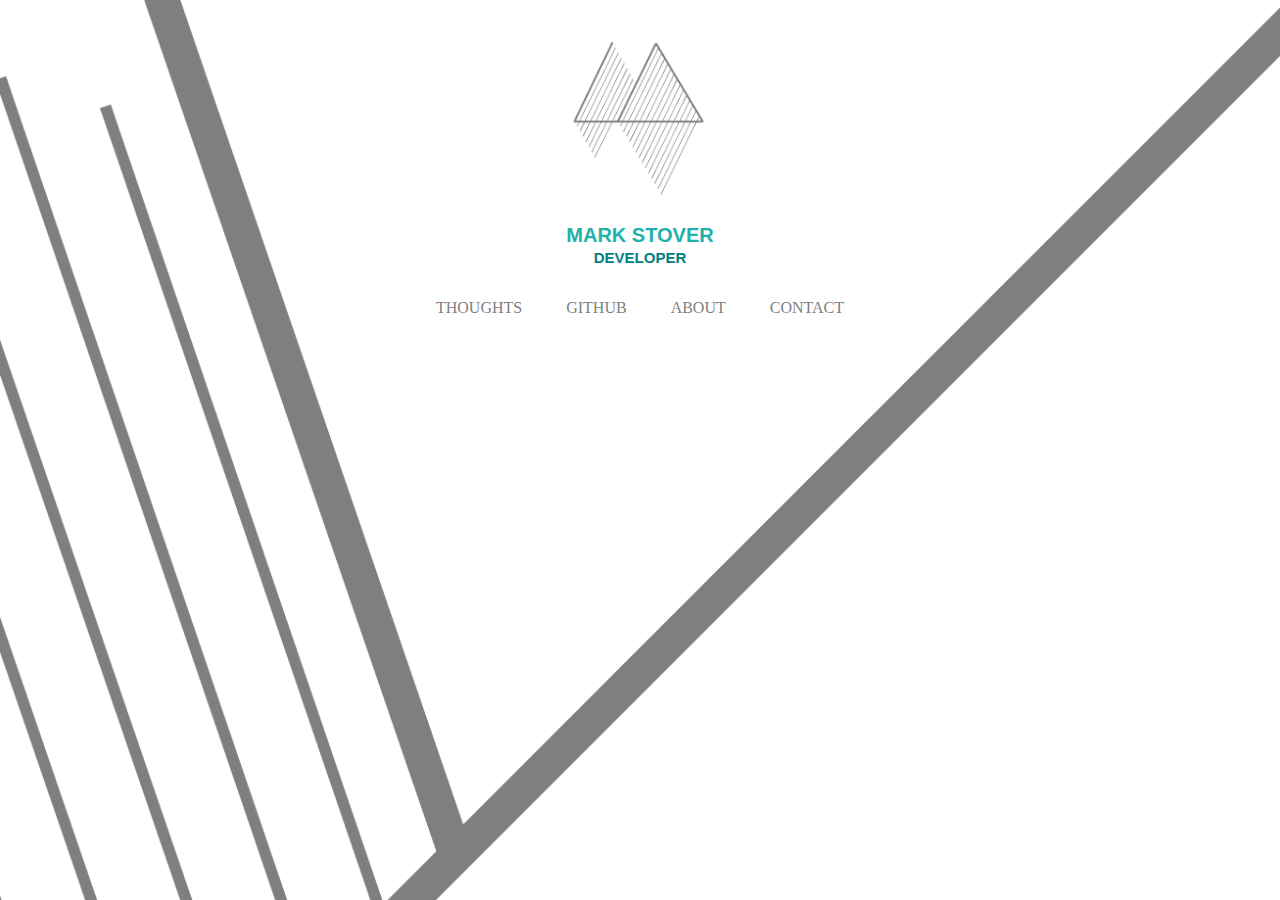
<file: index.html>
<!DOCTYPE html>
<html>
  <head>
    <meta charset="utf-8">
    <title>Mark Stover</title>
    <!-- <link rel="stylesheet" href="css/bootstrap.css"> -->
    <link rel="stylesheet" href="css/styles.css">
  </head>



  <body>
    <div class="banner">
      <div class="header-logo">
        <a href="index.html">
          <img src="images/mountain_logo.png" alt="Header Logo">
        </a>
      </div>
    </div>

    <div class="identity">
      <h3 class="name">Mark Stover</h3>
      <h5 class="work-position">Developer</h5>
    </div>

    <div class="nav_bar">
      <ul>
        <li><a href="thoughts.html">Thoughts</a></li>
        <li><a href="https://github.com/stovermc">GitHub</a></li>
        <li><a href="about_me.html">About</a></li>
        <li><a href="contact.html">Contact</a></li>
      </ul>
    </div>

  </body>
</html>
</file>
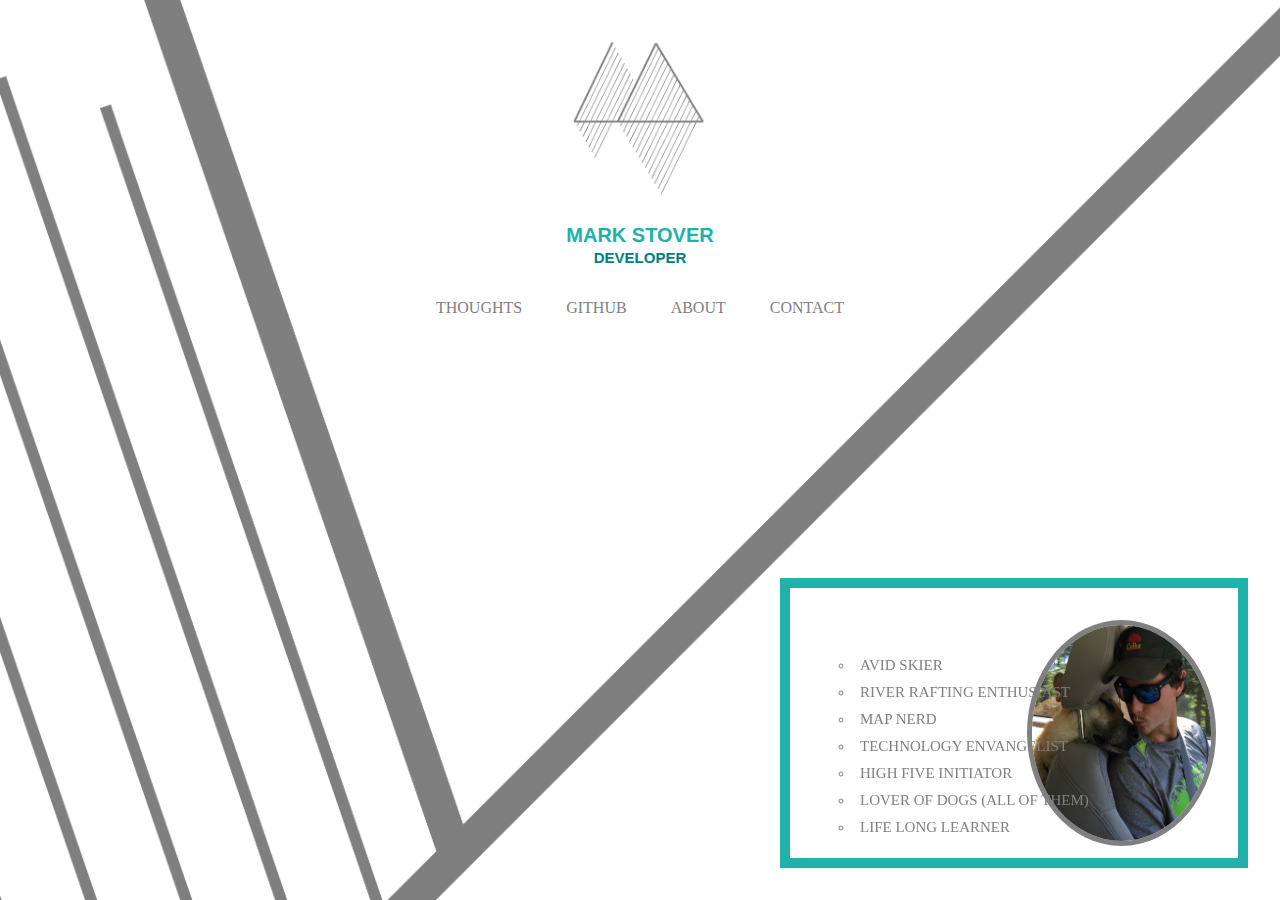
<file: about_me.html>
<!DOCTYPE html>
<html>
  <head>
    <meta charset="utf-8">
    <title>About Me</title>
    <link rel="stylesheet" href="css/styles.css">

  </head>
  <body>
    <div class="banner">
      <div class="header-logo">
        <a href="index.html">
          <img src="images/mountain_logo.png" alt="Header Logo">
        </a>
      </div>
    </div>

    <div class="identity">
      <h3 class="name">Mark Stover</h3>
      <h5 class="work-position">Developer</h5>
    </div>

    <div class="nav_bar">
      <ul>
        <li><a href="thoughts.html">Thoughts</a></li>
        <li><a href="https://github.com/stovermc">GitHub</a></li>
        <li><a href="about_me.html">About</a></li>
        <li><a href="contact.html">Contact</a></li>
      </ul>
    </div>

    <div class="about-container">
      <div id="left-column">
        <ul id="bulleted-list">
          <li>Avid Skier</li>
          <li>River rafting enthusiast</li>
          <li>Map nerd</li>
          <li>Technology envangelist</li>
          <li>High five initiator</li>
          <li>Lover of dogs (all of them)</li>
          <li>Life long learner</li>
        </ul>
      </div>

      <div id="right-column">
        <img src="images/headshot.png" alt="Headshot">
      </div>


    </div>
  </body>
</html>
</file>
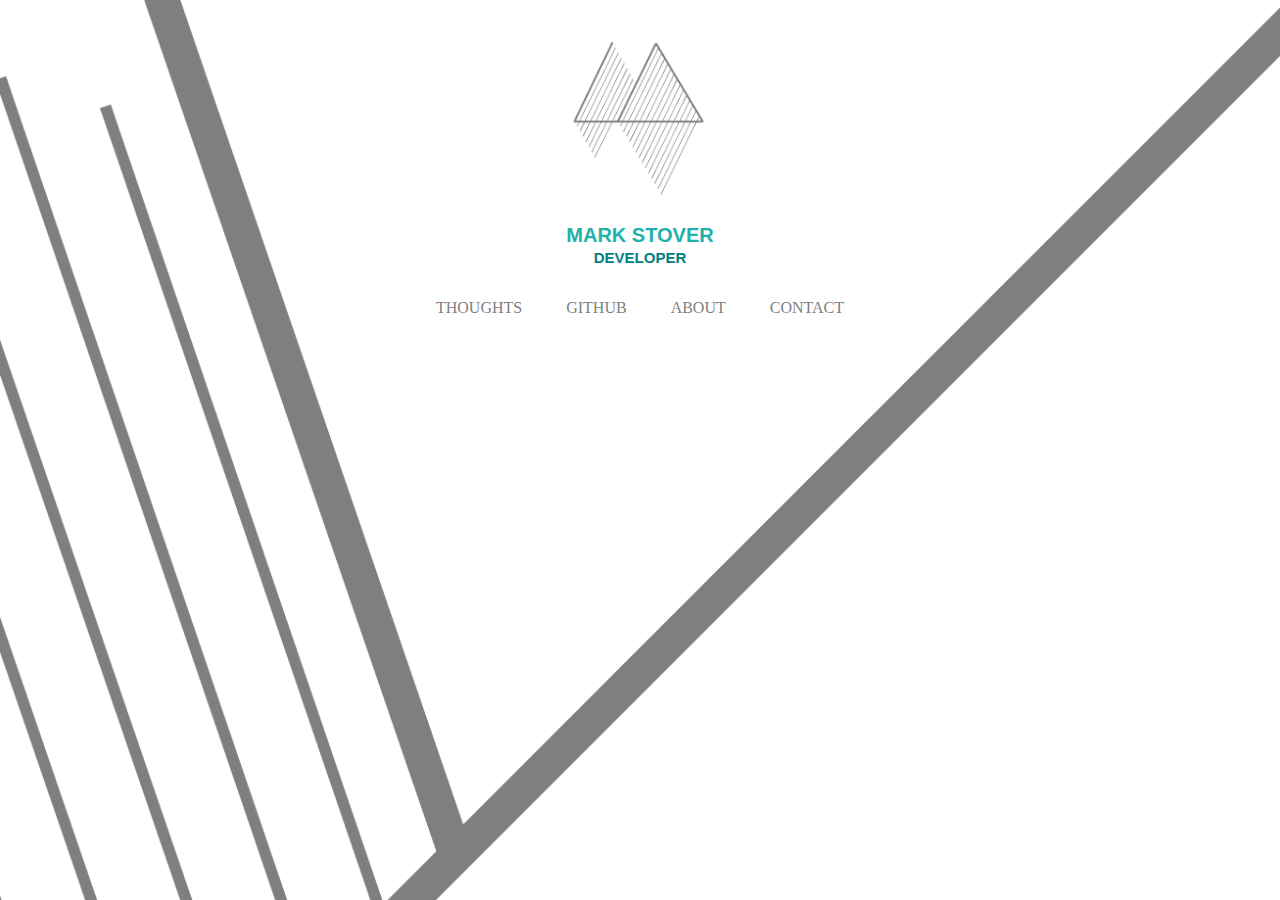
<file: contact.html>
<!DOCTYPE html>
<html>
  <head>
    <meta charset="utf-8">
    <title>Contact</title>
    <link rel="stylesheet" href="css/styles.css">

  </head>
  <body>

    <div class="banner">
      <div class="header-logo">
        <a href="index.html">
          <img src="images/mountain_logo.png" alt="Header Logo">
        </a>
      </div>
    </div>

    <div class="identity">
      <h3 class="name">Mark Stover</h3>
      <h5 class="work-position">Developer</h5>
    </div>

    <div class="nav_bar">
      <ul>
        <li><a href="thoughts.html">Thoughts</a></li>
        <li><a href="https://github.com/stovermc">GitHub</a></li>
        <li><a href="about_me.html">About</a></li>
        <li><a href="contact.html">Contact</a></li>
      </ul>
    </div>

  </body>
</html>
</file>
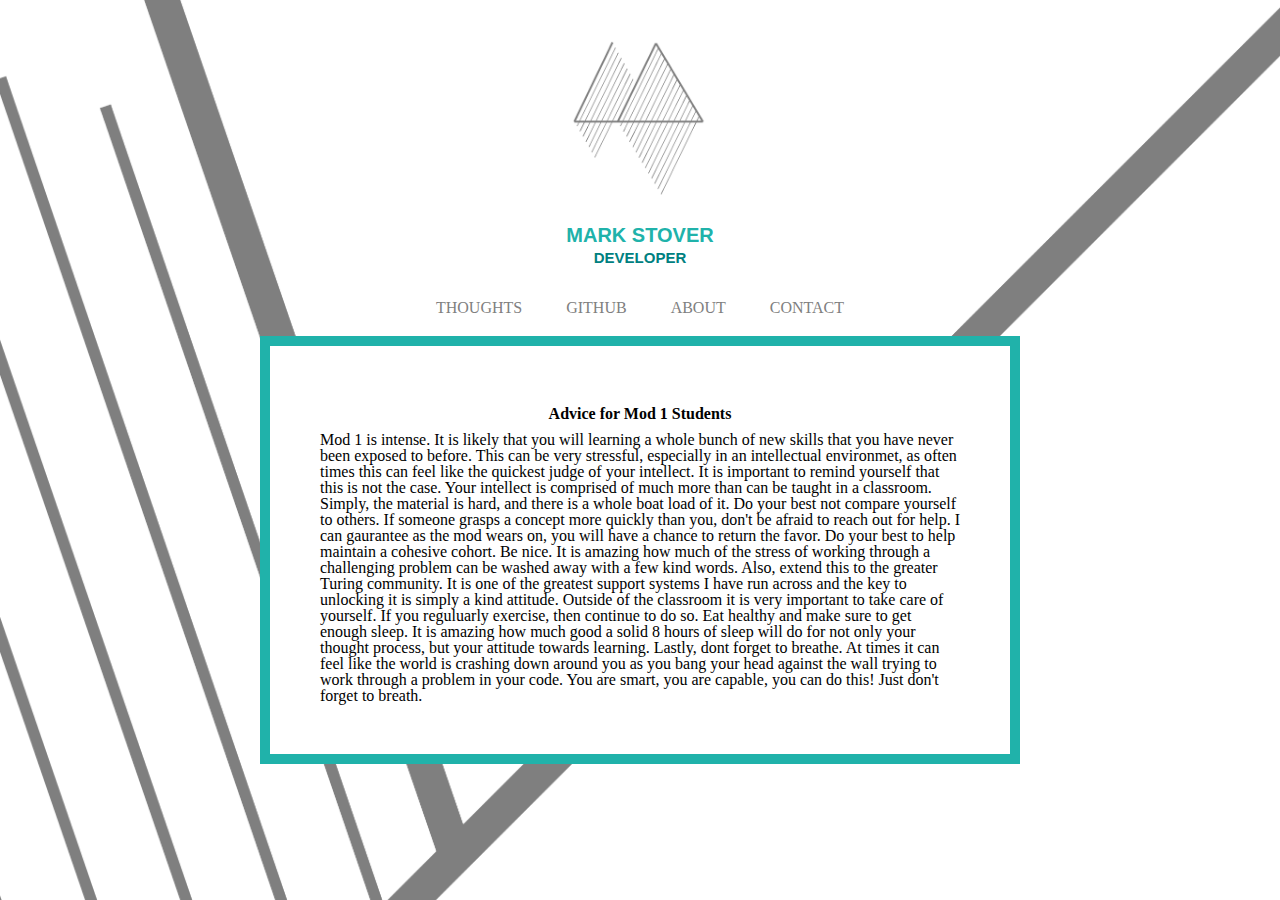
<file: thoughts.html>
<!DOCTYPE html>
<html>
  <head>
    <meta charset="utf-8">
    <title>Blog</title>
    <link rel="stylesheet" href="css/styles.css">

  </head>
  <body>
    <div class="banner">
      <div class="header-logo">
        <a href="index.html">
          <img src="images/mountain_logo.png" alt="Header Logo">
        </a>
      </div>
    </div>

    <div class="identity">
      <h3 class="name">Mark Stover</h3>
      <h5 class="work-position">Developer</h5>
    </div>

    <div class="nav_bar">
      <ul>
        <li><a href="thoughts.html">Thoughts</a></li>
        <li><a href="https://github.com/stovermc">GitHub</a></li>
        <li><a href="about_me.html">About</a></li>
        <li><a href="contact.html">Contact</a></li>
      </ul>
    </div>

    <div class="post">
      <h2>Advice for Mod 1 Students</h2>
      <div class="essay">
        <p>Mod 1 is intense. It is likely that you will learning a whole bunch of new skills that you have never been exposed to before. This can be very stressful, especially in an intellectual environmet, as often times this can feel like the quickest judge of your intellect. It is important to remind yourself that this is not the case. Your intellect is comprised of much more than can be taught in a classroom. Simply, the material is hard, and there is a whole boat load of it. Do your best not compare yourself to others. If someone grasps a concept more quickly than you, don't be afraid to reach out for help. I can gaurantee as the mod wears on, you will have a chance to return the favor. Do your best to help maintain a cohesive cohort. Be nice. It is amazing how much of the stress of working through a challenging problem can be washed away with a few kind words. Also, extend this to the greater Turing community. It is one of the greatest support systems I have run across and the key to unlocking it is simply a kind attitude. Outside of the classroom it is very important to take care of yourself. If you reguluarly exercise, then continue to do so. Eat healthy and make sure to get enough sleep. It is amazing how much good a solid 8 hours of sleep will do for not only your thought process, but your attitude towards learning. Lastly, dont forget to breathe. At times it can feel like the world is crashing down around you as you bang your head against the wall trying to work through a problem in your code. You are smart, you are capable, you can do this! Just don't forget to breath.</p>
      </div>

    </div>

  </body>
</html>
</file>
<file: css/styles.css>
/* http://meyerweb.com/eric/tools/css/reset/
   v2.0 | 20110126
   License: none (public domain)
*/

html,
body,
div,
span,
applet,
object,
iframe,
h1,
h2,
h3,
h4,
h5,
h6,
p,
blockquote,
pre,
a,
abbr,
acronym,
address,
big,
cite,
code,
del,
dfn,
em,
img,
ins,
kbd,
q,
s,
samp,
small,
strike,
strong,
sub,
sup,
tt,
var,
b,
u,
i,
center,
dl,
dt,
dd,
ol,
ul,
li,
fieldset,
form,
label,
legend,
table,
caption,
tbody,
tfoot,
thead,
tr,
th,
td,
article,
aside,
canvas,
details,
embed,
figure,
figcaption,
footer,
header,
hgroup,
menu,
nav,
output,
ruby,
section,
summary,
time,
mark,
audio,
video {
    margin: 0;
    padding: 0;
    border: 0;
    font-size: 100%;
    font: inherit;
    vertical-align: baseline;
}


/* HTML5 display-role reset for older browsers */

article,
aside,
details,
figcaption,
figure,
footer,
header,
hgroup,
menu,
nav,
section {
    display: block;
}

body {
    line-height: 1;
}

ol,
ul {
    list-style: none;
}

blockquote,
q {
    quotes: none;
}

blockquote:before,
blockquote:after,
q:before,
q:after {
    content: '';
    content: none;
}

table {
    border-collapse: collapse;
    border-spacing: 0;
}

/*
    ============================
    Navigation
    ============================
*/

body {
  background-image: url("../images/background_image.png");
  background-color: gray;
  background-repeat: no-repeat;
  background-position: center;
  background-attachment: fixed;
  background-size: cover;
}

a {
  color: grey;
}
a:link {
  text-decoration: none;
}
h2 {
  text-align: center;
  font-weight: bold;
  margin: 10px
}
.banner {
  height: 175px;
  margin: 25px;
}
.header-logo{
  height: 175px
}
.header-logo img {
  display: block;
  margin: auto;
  height: 175px;
}
.identity {
  display: block;
  margin: auto;
}
.name {
  color: lightseagreen;
  font-family: sans-serif;
  font-size: 20px;
  font-weight: bold;
  text-align: center;
  text-transform: uppercase;
}
.work-position{
  color: teal;
  font-family: sans-serif;
  font-size: 15px;
  font-weight: bold;
  text-align: center;
  text-transform: uppercase;
  margin: 5px
}

.nav_bar{
  text-align: center;
  text-transform: uppercase;
  text-decoration: none;
  margin-top: 15px
}
.nav_bar li {
  display: inline-block;
  background-color: white;
  padding: 20px;
}
.nav_bar a:hover {
  color: orange;
  font-weight: bold;
}
.post {
  background-color: white;
  margin: auto;
  width: 50%;
  /*box-shadow: 10px 10px 5px #888888;*/
  border: 10px solid lightseagreen;
  padding: 50px;
}
.essay {
  text-align: left;
}
.about-container {
  background-color: white;
  height: 30%;
  width: 35%;
  margin: 2em;
  position:fixed;
  bottom: 0;
  right: 0;
  /*border-radius: 20px;*/
  /*box-shadow: 10px 10px 5px #888888;*/
  border: 10px solid lightseagreen;
}
#left-column {
  margin: 4em;
  width: 50%;
  height:auto;
  position: fixed;
}
#right-column {
  border-radius: 50%;
  height:80%;
  width: 40%;
  margin: 2em;
  float: right;
}
#bulleted-list {
  list-style-type: circle;
}
#bulleted-list li {
  padding: 6px;
  text-transform: uppercase;
  font-size: 15px;
  color: gray;
}
#right-column img {
  width: 100%;
  height: 100%;
  border-radius: 50%;
  border: 5px solid gray;
}
</file>
